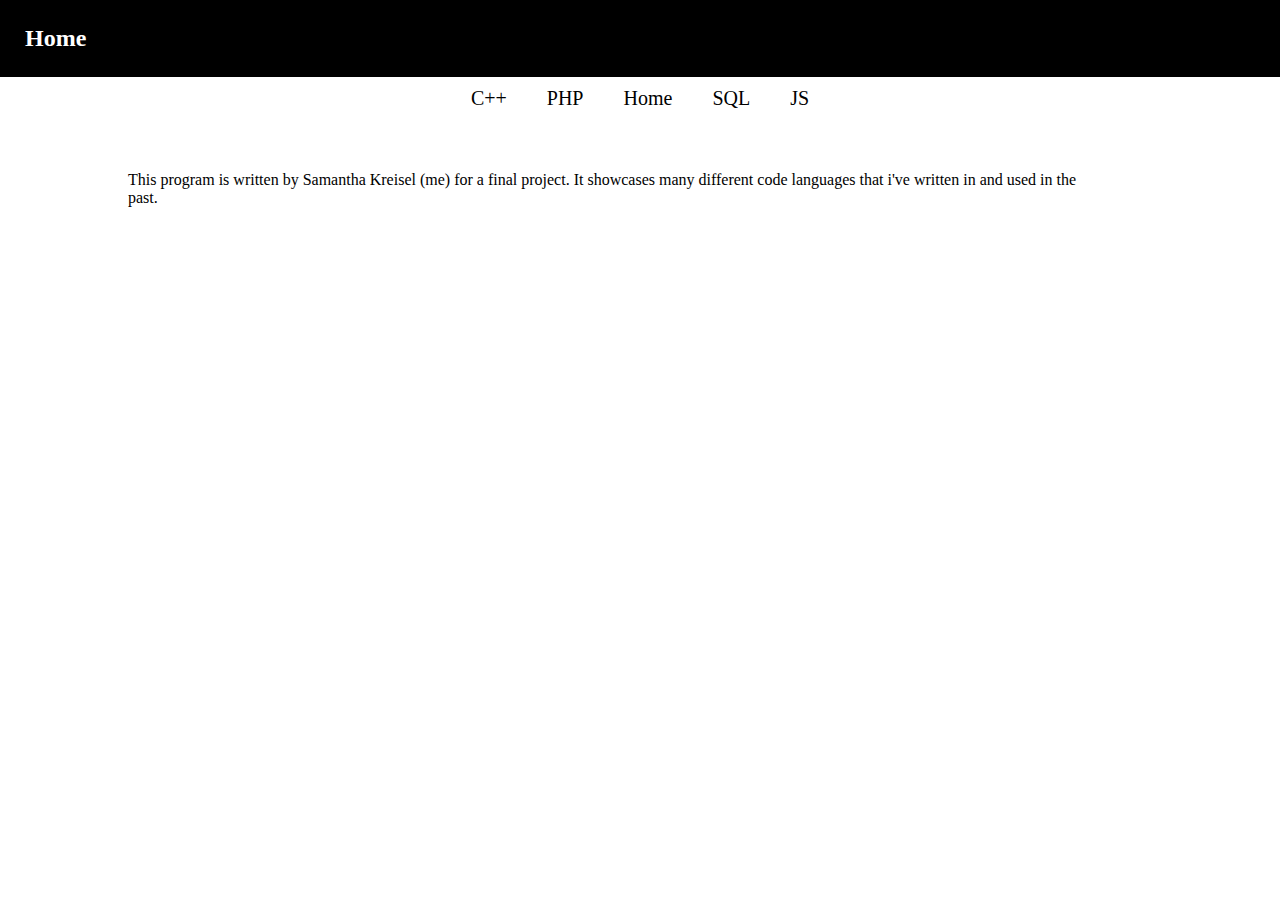
<file: index.html>
<!DOCTYPE html>
<html>
<head>
<meta charset="utf-8" />
   <meta name="viewport" content="width=device-width,initial-scale=1.0">
   <title>Samantha Kreisel Final</title>
 <link rel="stylesheet" href="styles.css" />
</head>
<body>
<h2>Home</h2>
<div class="links">
<a  href="C++.html" > C++</a>
<a  href="PHP.html" > PHP</a>
<a  href="index.html" > Home</a>
<a  href="SQL.html" > SQL</a>
<a  href="JS.html" > JS</a>
</div>
<div class="desc">
This program is written by Samantha Kreisel (me) for a final project. It showcases many different
code languages that i've written in and used in the past.
</div>

</body>
</html>
</file>
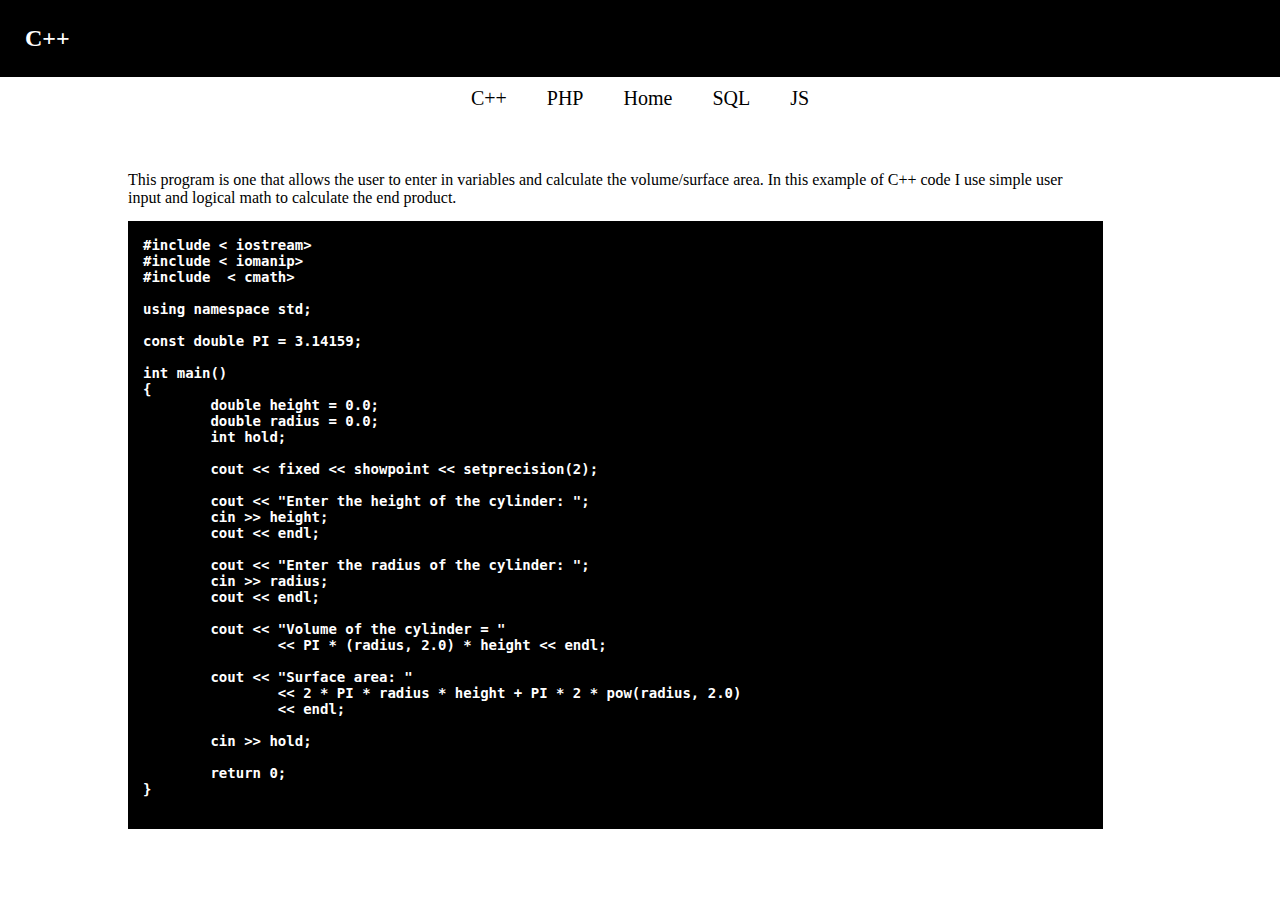
<file: C++.html>
<!DOCTYPE html>
<html>
<head>
<meta charset="utf-8" />
   <meta name="viewport" content="width=device-width,initial-scale=1.0">
   <title>Samantha Kreisel Final</title>
 <link rel="stylesheet" href="styles.css" />
</head>
<body>
<h2>C++</h2>
<div class="links">
<a  href="C++.html" > C++</a>
<a  href="PHP.html" > PHP</a>
<a  href="index.html" > Home</a>
<a  href="SQL.html" > SQL</a>
<a  href="JS.html" > JS</a>
</div>
<div class="desc">
This program is one that allows the user to enter in variables and calculate the volume/surface area.
In this example of C++ code I use simple user input and logical math to calculate the end product.
</div>
<div class="codeBlock">
<pre>
  <code>
#include < iostream>
#include < iomanip>
#include  < cmath>

using namespace std;

const double PI = 3.14159;

int main()
{
	double height = 0.0;
	double radius = 0.0;
	int hold;

	cout << fixed << showpoint << setprecision(2);

	cout << "Enter the height of the cylinder: ";
	cin >> height;
	cout << endl;

	cout << "Enter the radius of the cylinder: ";
	cin >> radius;
	cout << endl;

	cout << "Volume of the cylinder = "
		<< PI * (radius, 2.0) * height << endl;

	cout << "Surface area: "
		<< 2 * PI * radius * height + PI * 2 * pow(radius, 2.0)
		<< endl;

	cin >> hold;

	return 0;
}

  </code>
</pre>
</div>
</body>
</html>
</file>
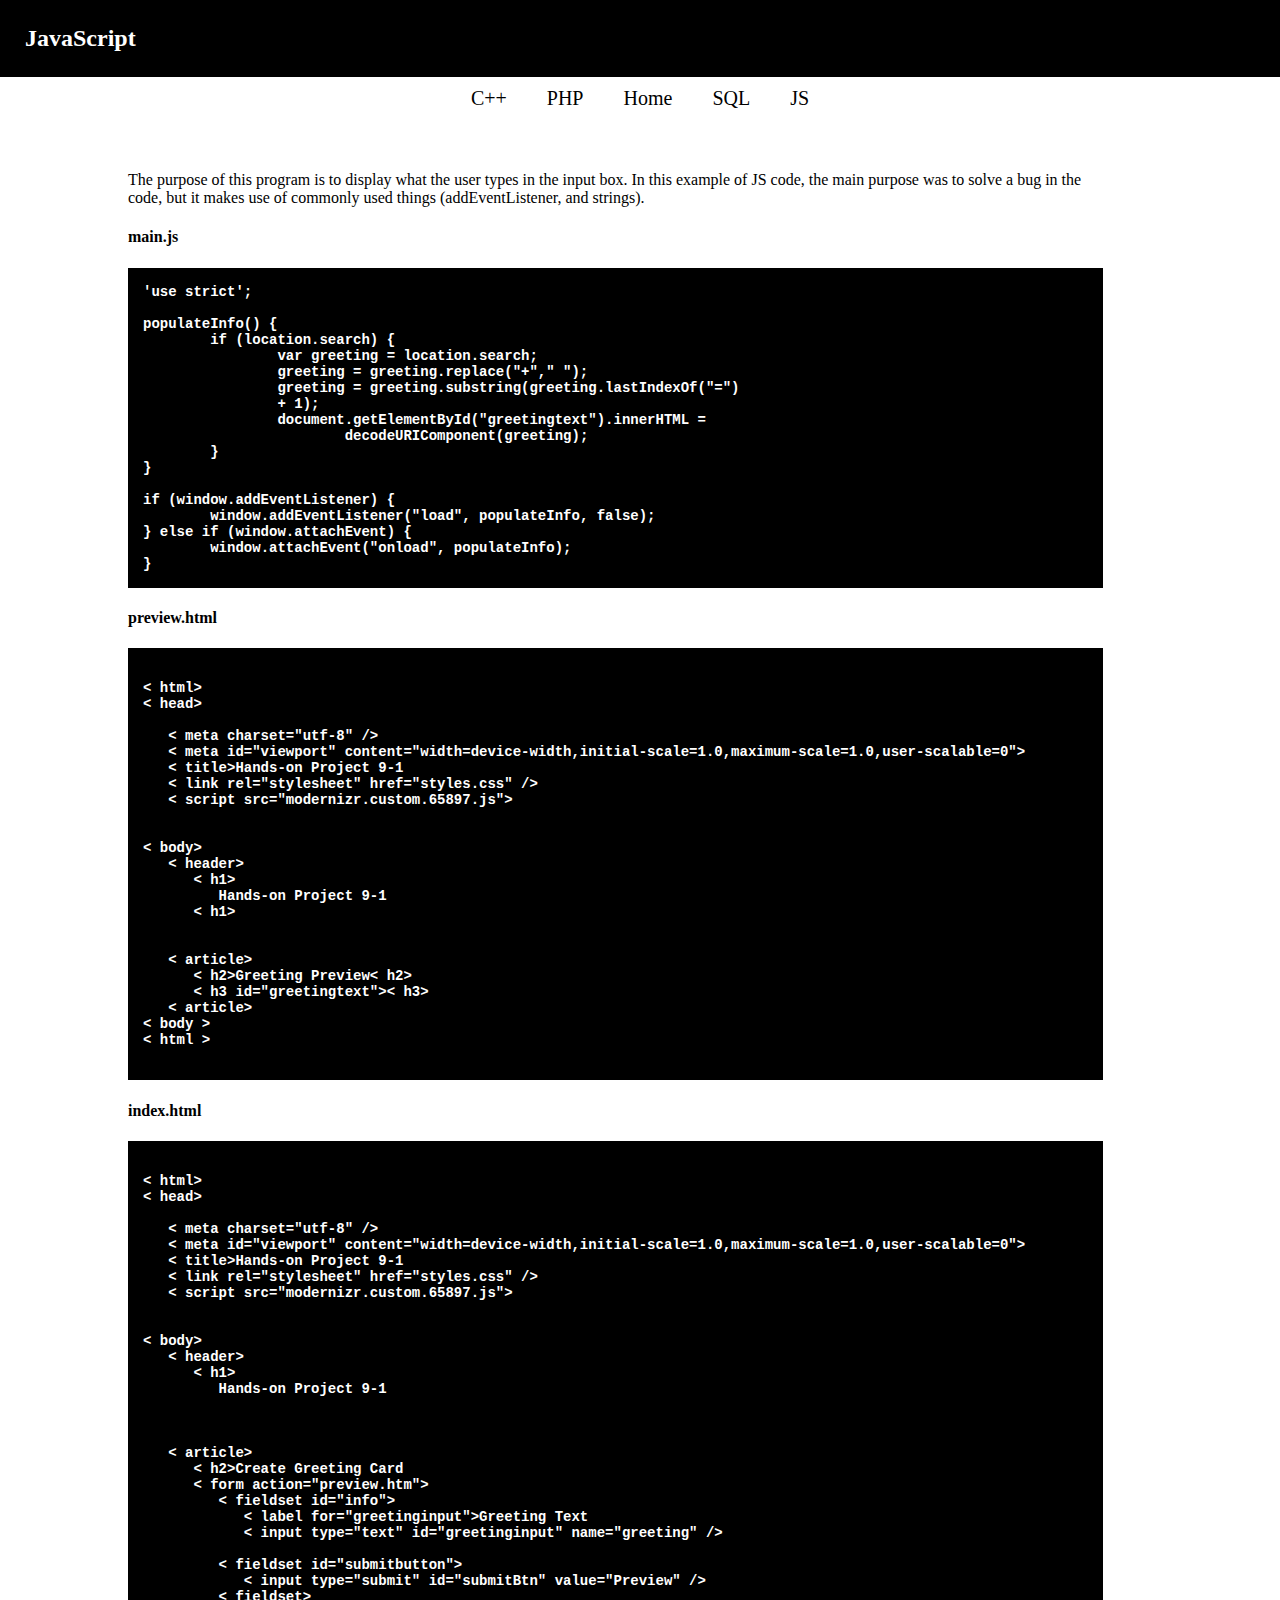
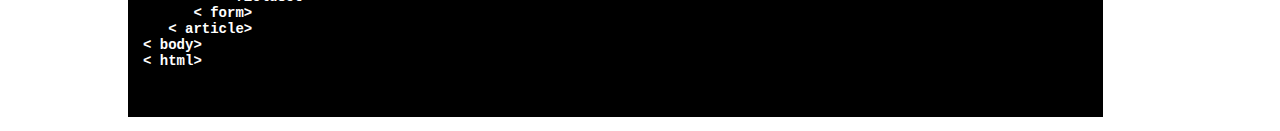
<file: JS.html>
<!DOCTYPE html>
<html>
<head>
<meta charset="utf-8" />
   <meta name="viewport" content="width=device-width,initial-scale=1.0">
   <title>Samantha Kreisel Final</title>
 <link rel="stylesheet" href="styles.css" />
</head>
<body>
<h2>JavaScript</h2>
<div class="links">
<a  href="C++.html" > C++</a>
<a  href="PHP.html" > PHP</a>
<a  href="index.html" > Home</a>
<a  href="SQL.html" > SQL</a>
<a  href="JS.html" > JS</a>
</div>
<div class="desc">
The purpose of this program is to display what the user types in the input box.
In this example of JS code, the main purpose was to solve a bug in the code, but it makes use of commonly used things (addEventListener, and strings).
</div>
<h4>main.js</h4>
<div class="codeBlock">
<pre>
  <code>
'use strict';

populateInfo() {
	if (location.search) {
		var greeting = location.search;
		greeting = greeting.replace("+"," ");
		greeting = greeting.substring(greeting.lastIndexOf("=")
		+ 1);
		document.getElementById("greetingtext").innerHTML =
			decodeURIComponent(greeting);
	}
}

if (window.addEventListener) {
	window.addEventListener("load", populateInfo, false);
} else if (window.attachEvent) {
	window.attachEvent("onload", populateInfo);
}
  </code>
</pre>
</div>
<h4>preview.html</h4>
<div class="codeBlock">
<pre>
  <code>
<! DOCTYPE html>
< html>
< head>
   <!--
      JavaScript 6th Edition
      Chapter 9
      Hands-on Project 9-1

      Author: 
      Date:   

      Filename: preview.htm
   -->
   < meta charset="utf-8" />
   < meta id="viewport" content="width=device-width,initial-scale=1.0,maximum-scale=1.0,user-scalable=0">
   < title>Hands-on Project 9-1</ title>
   < link rel="stylesheet" href="styles.css" />
   < script src="modernizr.custom.65897.js"></ script>
</ head>

< body>
   < header>
      < h1>
         Hands-on Project 9-1
      < h1>
   </ header>

   < article>
      < h2>Greeting Preview< h2>
      < h3 id="greetingtext">< h3>
   < article>
< body >
< html >

  </code>
</pre>
</div>
<h4>index.html</h4>
<div class="codeBlock">
<pre>
  <code>
<! DOCTYPE html>
< html>
< head>
   <!--
      JavaScript 6th Edition
      Chapter 9
      Hands-on Project 9-1

      Author: 
      Date:   

      Filename: index.htm
   -->
   < meta charset="utf-8" />
   < meta id="viewport" content="width=device-width,initial-scale=1.0,maximum-scale=1.0,user-scalable=0">
   < title>Hands-on Project 9-1</ title>
   < link rel="stylesheet" href="styles.css" />
   < script src="modernizr.custom.65897.js"></ script>
</ head>

< body>
   < header>
      < h1>
         Hands-on Project 9-1
      </ h1>
   </ header>

   < article>
      < h2>Create Greeting Card</ h2>
      < form action="preview.htm">
         < fieldset id="info">
            < label for="greetinginput">Greeting Text</ label>
            < input type="text" id="greetinginput" name="greeting" />
         </ fieldset>
         < fieldset id="submitbutton">
            < input type="submit" id="submitBtn" value="Preview" />
         < fieldset>
      < form>
   < article>
< body>
< html>


  </code>
</pre>
</div>
</div>
</body>
</html>
</file>
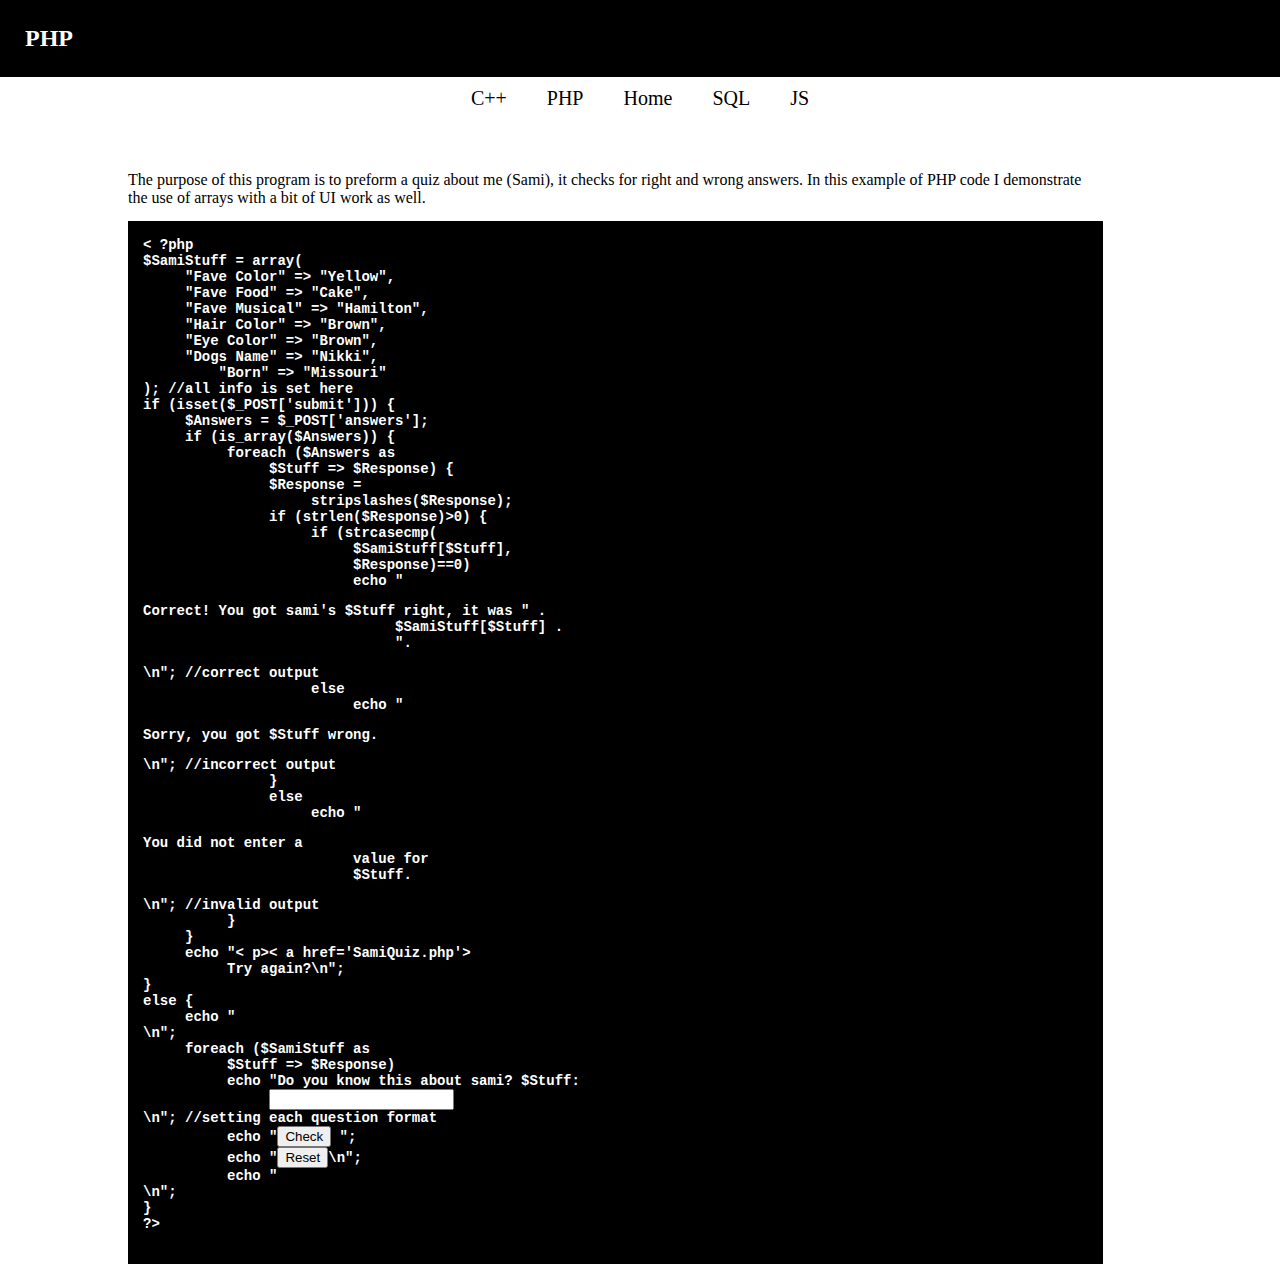
<file: PHP.html>
<!DOCTYPE html>
<html>
<head>
<meta charset="utf-8" />
   <meta name="viewport" content="width=device-width,initial-scale=1.0">
   <title>Samantha Kreisel Final</title>
 <link rel="stylesheet" href="styles.css" />
</head>
<body>
<h2>PHP</h2>
<div class="links">
<a  href="C++.html" > C++</a>
<a  href="PHP.html" > PHP</a>
<a  href="index.html" > Home</a>
<a  href="SQL.html" > SQL</a>
<a  href="JS.html" > JS</a>
</div>
<div class="desc">
The purpose of this program is to preform a quiz about me (Sami), it checks for right and wrong answers.
In this example of PHP code I demonstrate the use of arrays with a bit of UI work as well.
</div>
<div class="codeBlock">
<pre>
  <code>
< ?php
$SamiStuff = array(
     "Fave Color" => "Yellow",
     "Fave Food" => "Cake",
     "Fave Musical" => "Hamilton",
     "Hair Color" => "Brown",
     "Eye Color" => "Brown",
     "Dogs Name" => "Nikki",
	 "Born" => "Missouri"   
); //all info is set here
if (isset($_POST['submit'])) {
     $Answers = $_POST['answers'];
     if (is_array($Answers)) {
          foreach ($Answers as
               $Stuff => $Response) {
               $Response =
                    stripslashes($Response);
               if (strlen($Response)>0) {
                    if (strcasecmp(
                         $SamiStuff[$Stuff],
                         $Response)==0)
                         echo "<p>Correct! You got sami's $Stuff right, it was " .
                              $SamiStuff[$Stuff] .
                              ".</p>\n"; //correct output
                    else
                         echo "<p>Sorry, you got $Stuff wrong.</p>\n"; //incorrect output
               }
               else
                    echo "<p>You did not enter a
                         value for
                         $Stuff.</p>\n"; //invalid output
          }
     }
     echo "< p>< a href='SamiQuiz.php'>
          Try again?</ a></ p >\n";
}
else {
     echo "<form action='SamiQuiz.php'
          method='POST'>\n";
     foreach ($SamiStuff as
          $Stuff => $Response)
          echo "Do you know this about sami? $Stuff:
               <input type='text' name='answers[" .
               $Stuff . "]' /><br />\n"; //setting each question format
          echo "<input type='submit'
               name='submit'
               value='Check' /> ";
          echo "<input type='reset' name='reset'
               value='Reset' />\n";
          echo "</form>\n";
}
?>

  </code>
</pre>
</div>
</div>
</body>
</html>
</file>
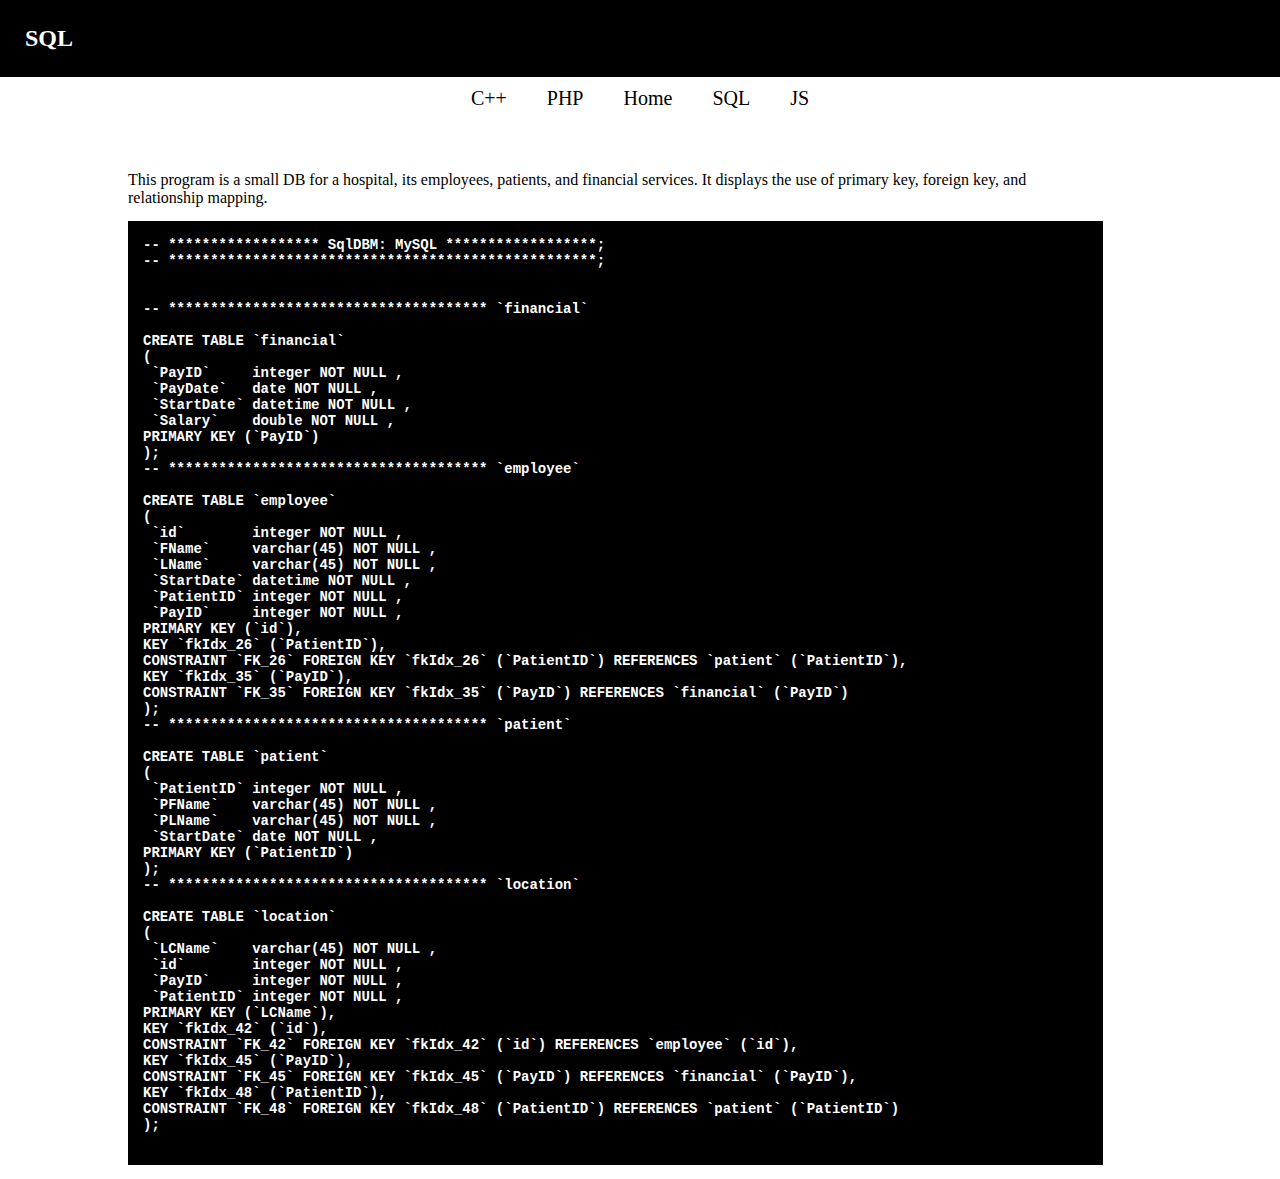
<file: SQL.html>
<!DOCTYPE html>
<html>
<head>
<meta charset="utf-8" />
   <meta name="viewport" content="width=device-width,initial-scale=1.0">
   <title>Samantha Kreisel Final</title>
 <link rel="stylesheet" href="styles.css" />
</head>
<body>
<h2>SQL</h2>
<div class="links">
<a  href="C++.html" > C++</a>
<a  href="PHP.html" > PHP</a>
<a  href="index.html" > Home</a>
<a  href="SQL.html" > SQL</a>
<a  href="JS.html" > JS</a>
</div>
<div class="desc">
This program is a small DB for a hospital, its employees, patients, and financial services.
It displays the use of primary key, foreign key, and relationship mapping.
</div>
<div class="codeBlock">
<pre>
  <code>
-- ****************** SqlDBM: MySQL ******************;
-- ***************************************************;


-- ************************************** `financial`

CREATE TABLE `financial`
(
 `PayID`     integer NOT NULL ,
 `PayDate`   date NOT NULL ,
 `StartDate` datetime NOT NULL ,
 `Salary`    double NOT NULL ,
PRIMARY KEY (`PayID`)
);
-- ************************************** `employee`

CREATE TABLE `employee`
(
 `id`        integer NOT NULL ,
 `FName`     varchar(45) NOT NULL ,
 `LName`     varchar(45) NOT NULL ,
 `StartDate` datetime NOT NULL ,
 `PatientID` integer NOT NULL ,
 `PayID`     integer NOT NULL ,
PRIMARY KEY (`id`),
KEY `fkIdx_26` (`PatientID`),
CONSTRAINT `FK_26` FOREIGN KEY `fkIdx_26` (`PatientID`) REFERENCES `patient` (`PatientID`),
KEY `fkIdx_35` (`PayID`),
CONSTRAINT `FK_35` FOREIGN KEY `fkIdx_35` (`PayID`) REFERENCES `financial` (`PayID`)
);
-- ************************************** `patient`

CREATE TABLE `patient`
(
 `PatientID` integer NOT NULL ,
 `PFName`    varchar(45) NOT NULL ,
 `PLName`    varchar(45) NOT NULL ,
 `StartDate` date NOT NULL ,
PRIMARY KEY (`PatientID`)
);
-- ************************************** `location`

CREATE TABLE `location`
(
 `LCName`    varchar(45) NOT NULL ,
 `id`        integer NOT NULL ,
 `PayID`     integer NOT NULL ,
 `PatientID` integer NOT NULL ,
PRIMARY KEY (`LCName`),
KEY `fkIdx_42` (`id`),
CONSTRAINT `FK_42` FOREIGN KEY `fkIdx_42` (`id`) REFERENCES `employee` (`id`),
KEY `fkIdx_45` (`PayID`),
CONSTRAINT `FK_45` FOREIGN KEY `fkIdx_45` (`PayID`) REFERENCES `financial` (`PayID`),
KEY `fkIdx_48` (`PatientID`),
CONSTRAINT `FK_48` FOREIGN KEY `fkIdx_48` (`PatientID`) REFERENCES `patient` (`PatientID`)
);

  </code>
</pre>
</div>
</body>
</html>
</file>
<file: styles.css>
body {margin:0;}
a {
  text-decoration: none;
  color: black;
  margin: 5px;
  padding: 15px;
  padding-top: 5px;
  padding-bottom: 5px;
}

a:hover {
    border-bottom: 2px solid black;
	font-weight: bolder;
}

h2 {
	margin: 0;
	padding: 25px;
	overflow: hidden;
	background-color: black;
	color: white;
	top: 0;
	max-width: 100%;
}
h4 {
	margin-left: 10%;
}
.links {
	font-size: 20px;
	list-style-type: none;
	max-width: 100%;
	display: flex;
    justify-content: center;
}

.codeBlock {
	background-color: black;
	color: white;
	margin-left: 10%;
	max-width: 75%;
	font-weight: bolder;
	padding-left: 15px;
	font-size: 14px;
}
.desc {
	margin-top: 4%;
	margin-left: 10%;
	max-width: 75%;
	font-size: 16px;
}
</file>
